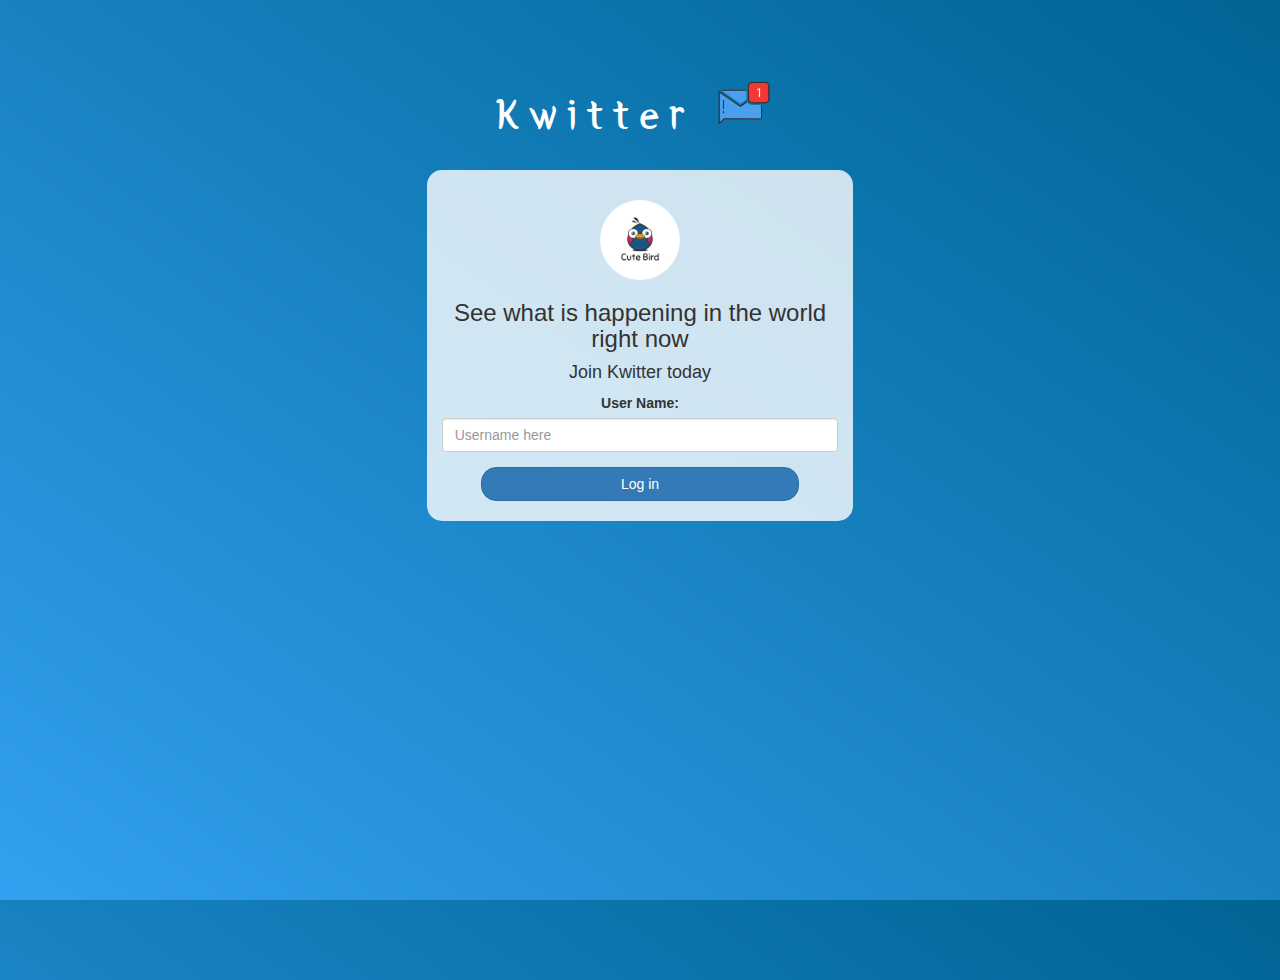
<file: index.html>
<!DOCTYPE html>
<html>
<head>
	<title>Kwitter</title>
<link href="https://fonts.googleapis.com/css?family=Yeon+Sung&display=swap" rel="stylesheet"><meta name="viewport" content="width=device-width, initial-scale=1">

<link rel="stylesheet" href="https://maxcdn.bootstrapcdn.com/bootstrap/3.4.0/css/bootstrap.min.css">
<script src="https://ajax.googleapis.com/ajax/libs/jquery/3.4.1/jquery.min.js"></script>
<script src="https://maxcdn.bootstrapcdn.com/bootstrap/3.4.0/js/bootstrap.min.js"></script>

<link rel="stylesheet" type="text/css" href="style.css">
<script src="kwitter.js"></script>
</head>
<body>
<center>
	<h1 class="header">	
		Kwitter	<sup>
	<img src="m2.png">
	</sup>
</h1>
	<div class="col-lg-4 col-md-6 col-sm-6 col-xs-11 login_div">
	<img src="logo.png" class="logo">
		<h3 >See what is happening in the world right now</h3>
		<h4 >Join Kwitter today</h4>
		<div class="form-group">
		  <label >User Name:</label>
		  <input type="text" id="username" class="form-control" placeholder="Username here">
		</div>
		<button id="login_button" class="btn btn-primary" onclick="addUser()">Log in</button>
		<br><br>
	</div>
</center>
</body>
</html>
</file>
<file: style.css>
html, body
{
  height: 100%;
  margin: 0;
}

body
{
background-image: linear-gradient(to right top, #33a0f1, #2591d9, #1882c1, #0a73aa, #006494);
}

.header
{
	color: white;font-family: 'Yeon Sung';font-size: 45px;letter-spacing: 10px;margin-top: 80px;
}
.header img
{
	width: 80px;margin-left: -15px;
}

.login_div
{
	background: rgba(255,255,255,0.8);float: none;border-radius: 15px;
}

.logo
{
	width: 80px;margin-top: 30px;border-radius: 40px;
}

#login_button
{
	width: 80%;border-radius: 15px;
}

.room
{
	cursor: pointer;
	font-size: 20px;
}


#logout
{
	font-size: 20px; float: right;
}


#output
{
	padding: 10px; width:80%;background: rgba(255,255,255,0.8);border-radius: 15px;
}

.input_div_room_page
{
	width: 80%;
}

.input_div label
{
	color: white;font-size: 20px;
}


.input_div_message_page
{
	position: fixed;bottom: 0px;width: 100%;background: rgba(255,255,255,0.8);
}
.input_div_message_page label
{
	color: black;
}
.input_div_message_page #msg
{
	width: 80%;
}
.input_div_message_page button
{
	margin-top: 15px;
	width: 50%; 
}
.color_white
{
	color: white
}

.user_tick
{
	width:20px;
}
.message_h3
{
	padding-left:5px;color:grey;
}
</file>
